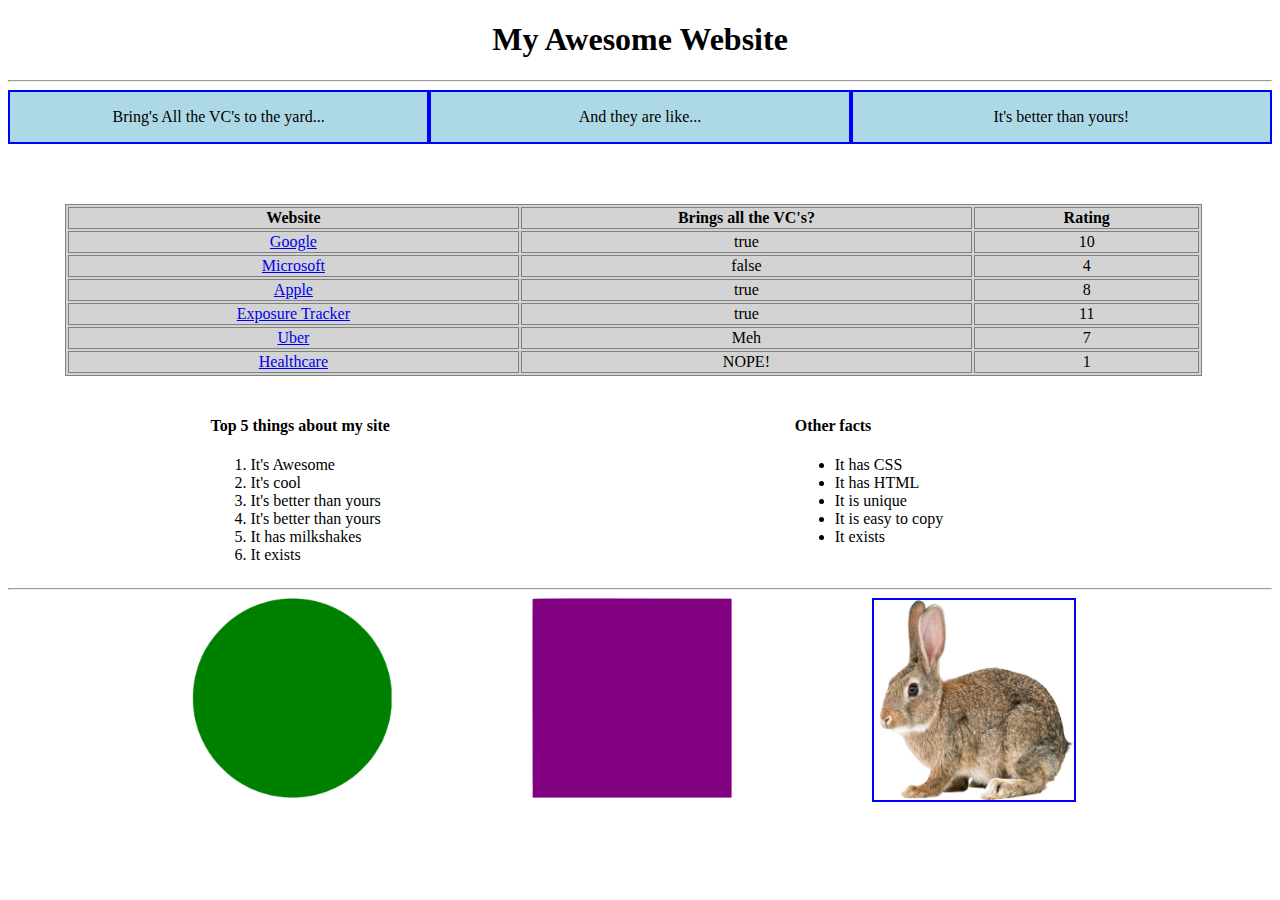
<file: website1/index.html>
<!DOCTYPE html>
<html>
  <head>
    <meta charset="utf-8">
    <title>My Website</title>
    <link rel="stylesheet" href="styles.css">
  </head>
  <body>
    <header>
      <div id="title">
        <h1>My Awesome Website</h1>
      </div>
      <hr>
    </header>
    <main>
      <div class="col-3">
        <div class="col-1">
          <p>Bring's All the VC's to the yard...</p>
        </div>
        <div class="col-1">
          <p>And they are like...</p>
        </div>
        <div class="col-1">
          <p>It's better than yours!</p>
        </div>
      </div>
      <div class="wrapping">
        <div class="table">
          <table>
            <tr>
              <th class="wide">Website</th>
              <th class="wide">Brings all the VC's?</th>
              <th class="narrow">Rating</th>
            </tr>
            <tr>
              <td class="wide"><a href="http://google.com">Google</a></td>
              <td class="wide">true</td>
              <td class="narrow">10</td>
            </tr>
            <tr>
              <td class="wide"><a href="#">Microsoft</a></td>
              <td class="wide">false</td>
              <td class="narrow">4</td>
            </tr>
            <tr>
              <td class="wide"><a href="#">Apple</a></td>
              <td class="wide">true</td>
              <td class="narrow">8</td>
            </tr>
            <tr>
              <td class="wide"><a href="#">Exposure Tracker</a></td>
              <td class="wide">true</td>
              <td class="narrow">11</td>
            </tr>
            <tr>
              <td class="wide"><a href="#">Uber</a></td>
              <td class="wide">Meh</td>
              <td class="narrow">7</td>
            </tr>
            <tr>
              <td class="wide"><a href="#">Healthcare</a></td>
              <td class="wide">NOPE!</td>
              <td class="narrow">1</td>
            </tr>
          </table>
        </div>
      </div>
      <div class="wrapping">
        <div class="lists">
          <div class="ordered">
            <h4>Top 5 things about my site</h4>
            <ol>
              <li>It's Awesome</li>
              <li>It's cool</li>
              <li>It's better than yours</li>
              <li>It's better than yours</li>
              <li>It has milkshakes</li>
              <li>It exists</li>
            </ol>
          </div>
          <div class="unordered">
            <h4>Other facts</h4>
            <ul>
              <li>It has CSS</li>
              <li>It has HTML</li>
              <li>It is unique</li>
              <li>It is easy to copy</li>
              <li>It exists</li>
            </ul>
          </div>
        </div>
      </div>
      <hr>
      <div class="wrapping">
        <div class="images">
          <img src="circle.png" alt="green circle" width="200px" height="200px">
          <img src="square.png" alt="purple square" width="200px" height="200px">
          <img class="animal" src="rabbit.png" alt="rabbit" width="200px" height="200px">
        </div>
      </div>

    </main>
  </body>
</html>
</file>
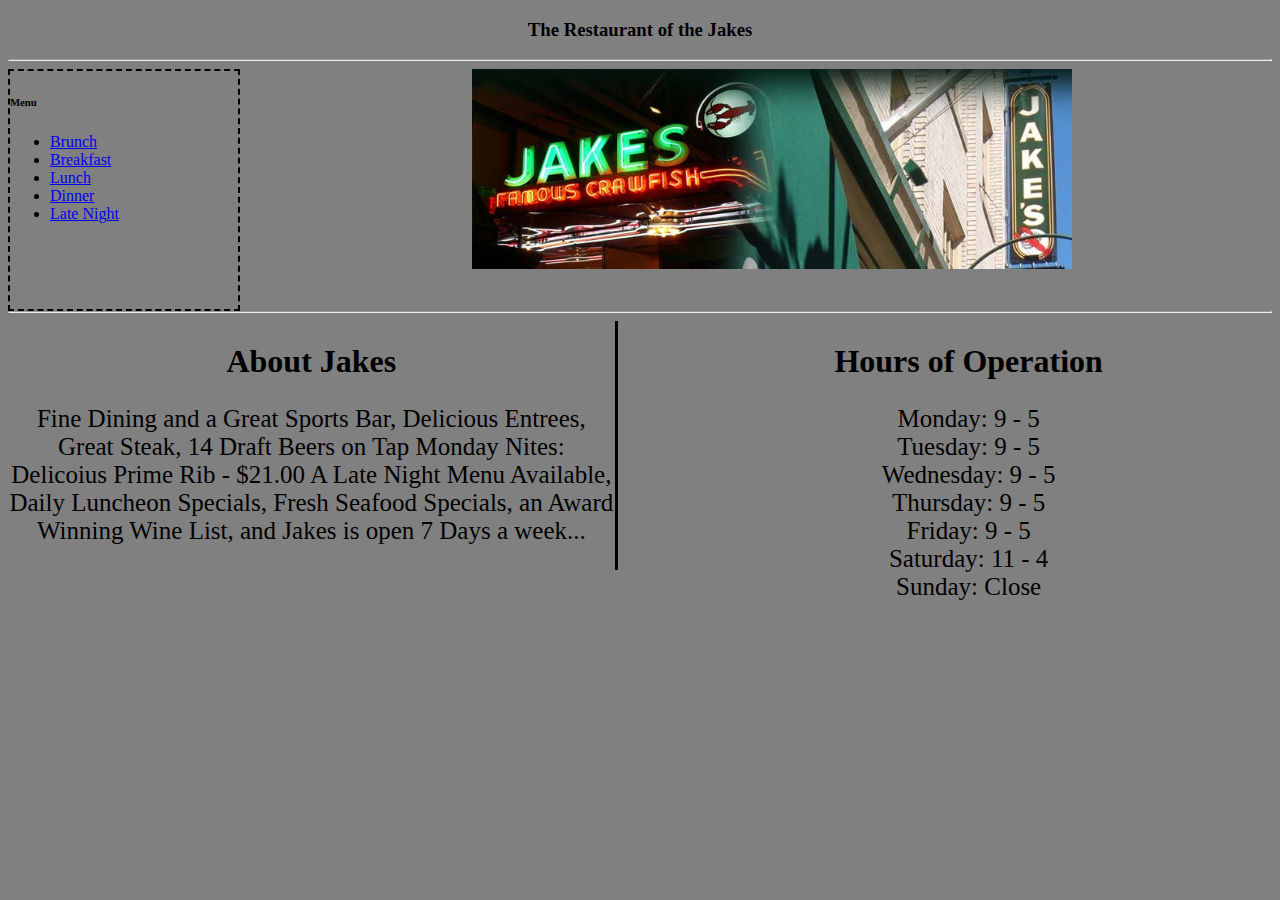
<file: website2/index.html>
<!DOCTYPE html>
<html>
  <head>
    <meta charset="utf-8">
    <title>Website2</title>
    <link rel="stylesheet" href="styles.css">
  </head>
  <body>
    <header>
      <h3>The Restaurant of the Jakes</h3>
      <hr>
    </header>
    <main>
      <div class="uneven-columns">
        <nav>
          <h6>Menu</h6>
          <ul>
            <li><a href="#">Brunch</a></li>
            <li><a href="#">Breakfast</a></li>
            <li><a href="#">Lunch</a></li>
            <li><a href="#">Dinner</a></li>
            <li><a href="#">Late Night</a></li>
          </ul>
        </nav>
        <img src="jakes.jpg" alt="" width="600px" height="200px">
      </div>
      <div class="even-columns">
        <hr>
        <div class="left-column">
          <h1>About Jakes</h1>
          <p>Fine Dining and a Great Sports Bar, Delicious Entrees, Great
          Steak, 14 Draft Beers on Tap Monday Nites: Delicoius Prime
          Rib - $21.00 A Late Night Menu Available, Daily Luncheon
          Specials, Fresh Seafood Specials, an Award Winning Wine List,
          and Jakes is open 7 Days a week...</p>
        </div>
        <div class="right-column">
          <h1>Hours of Operation</h1>
          <p>Monday: 9 - 5<br>
          Tuesday: 9 - 5<br>
          Wednesday: 9 - 5<br>
          Thursday: 9 - 5<br>
          Friday: 9 - 5<br>
          Saturday: 11 - 4<br>
          Sunday: Close</p>
        </div>
      </div>
    </main>
  </body>
</html>
</file>
<file: website1/styles.css>
/*#title {
  margin: 0 auto;
  text-align: center;
}

.col-3 {*/
  /*width: 100%;*/
}
/*.col-3 p {
  display: inline-block;
  text-align: center;
  width: 32%;
  margin: 5px 0 20px 0;
  border: 2px solid blue;
  padding: 5px 0 5px 0;
  background: lightblue;
}

table {
  width: 90%;
  margin-top: 20px;
  margin-left: 15%;
  margin-right: 15%;
  margin-bottom: 20px;
  text-align: center;
  background: lightgrey;
}

/*table, th, td {
  border: 1px solid grey;
}

.wrapping {
  width: 75%;
  margin: 4%
}

.lists {
  width: 100%;
  margin-left: 15%;
  display: inline-block;
}

h4 {
  text-align: center;
}

.ordered {
  width: 48%;
  margin: auto;
  float: left;
}

.unordered {
  width: 48%;
  margin: auto;
  float: left;
}

.images {
  width: 100%;
  align-items: center;
  margin-left: 110px;
}

img {
  margin: 6%;
}*/
header {
  display: flex;
}

.title {
  display: flex;
  width: 100%;
}

h1 {
  justify-content: center;
  text-align: center;
}

.col-3 {
  display: -webkit-flex;
  width: 100%;
}

.col-1 {
  -webkit-justify-content: center;
  width: 33.3%;
  background: lightblue;
  text-align: center;
  border: 2px solid blue;
  margin-bottom: 40px;
}

.wrapping {
  display: -webkit-flex;
  width: 90%;
}

.table {
  -webkit-justify-content: center;
  width: 100%;
}

table {
  width: 100%;
  margin-top: 20px;
  margin-left: 5%;
  margin-right: 10%;
  margin-bottom: 20px;
  text-align: center;
  background: lightgrey;
}

table, th, td {
  border: 1px solid grey;
}

.wide {
  width: 40%;
}

.narrow {
  width: 20%;
}

.lists {
  clear: both;
  display: inline-flex;
  justify-content: space-around;
  width: 100%;
}

.ordered {
  text-align: left;
}

.unordered {
  text-align: left;
}

.images {
  display: inline-flex;
  -webkit-justify-content: space-around;
  width: 100%;
  margin-left: 10%;
}

.animal {
  border: 2px solid blue;
}
</file>
<file: website2/styles.css>
body {
  background: grey
}

h3 {
  text-align: center;
}

nav {
  border: 2px dashed black;
  width: 18%;
  padding-bottom: 70px;
  float: left;
}

img {
  float: right;
  margin-right: 200px;
}

.even-columns {
  clear: both;
}

.left-column {
  float: left;
  border-right: 3px solid black;
  text-align: center;
  width: 48%;
}

.right-column {
  float: right;
  text-align: center;
  width: 48%;
}

p {
  font-size: 25px;
}
</file>
